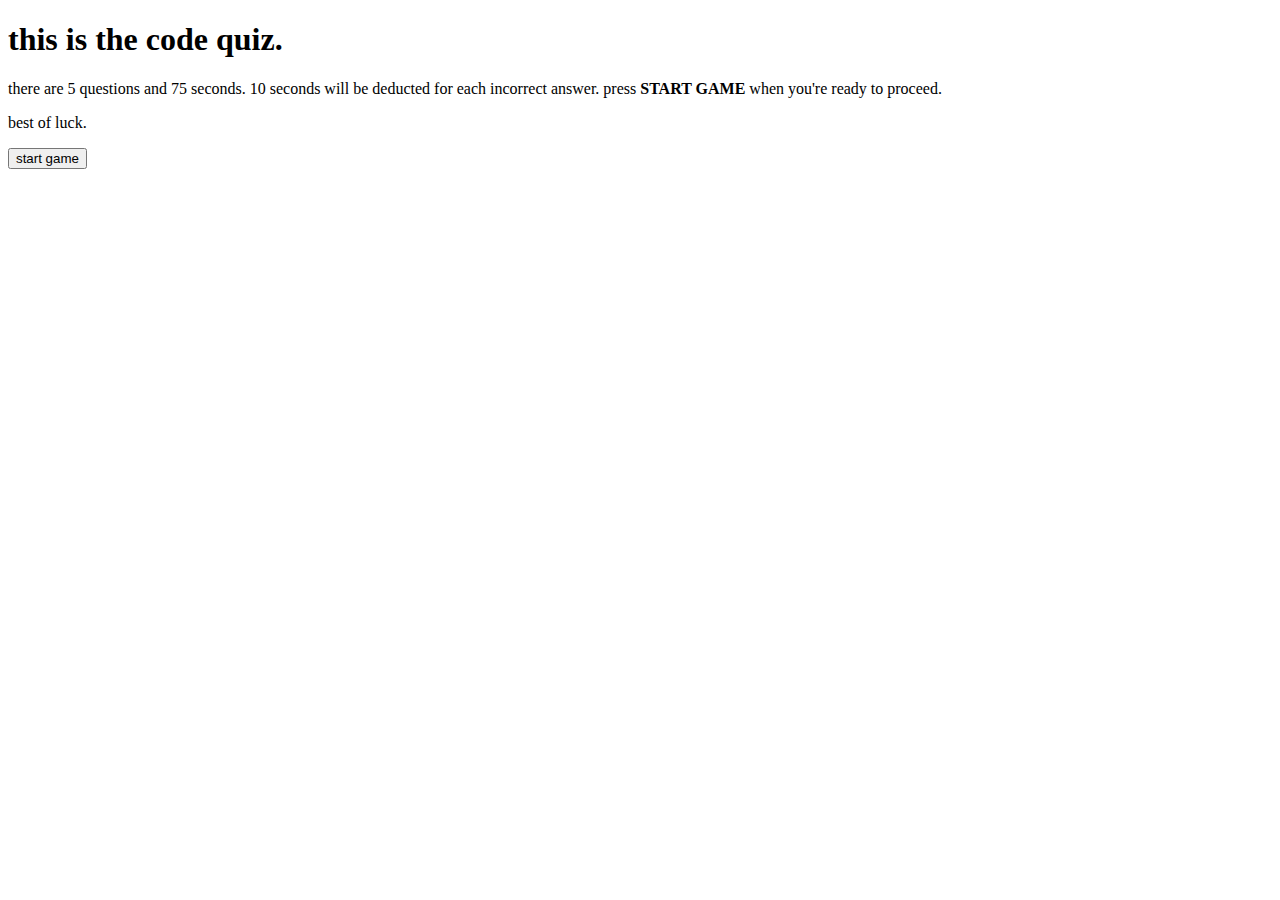
<file: index.html>
<!DOCTYPE html>
<html lang="en">
  <head>
    <meta charset="UTF-8" />
    <meta http-equiv="X-UA-Compatible" content="IE=edge" />
    <meta name="viewport" content="width=device-width, initial-scale=1.0" />
    <link rel="stylesheet" href="https://cdn.simplecss.org/simple.css" />
    <link rel="stylesheet" href="./assets/css/style.css" />
    <title>code quiz: do you have what it takes?</title>
  </head>
  <body>
    <!-- homepage -->
    <div class="home-container" id="home-container">
      <h1>this is the code quiz.</h1>
      <p>
        there are 5 questions and 75 seconds. 10 seconds will be deducted for
        each incorrect answer. press
        <span style="font-weight: bolder">START GAME</span> when you're ready to
        proceed.
      </p>
      <p>best of luck.</p>
      <div class="start-btn-container">
        <button class="start-btn" id="start-btn" type="button">
          start game
        </button>
      </div>
    </div>
    <!-- timer and quiz -->
    <div class="quiz-container" style="text-align: right">
      <p class="time"></p>
      <div class="scorecard"></div>
      <div id="main"></div>
      <button class="answer-btn" id="answer1"></button>
      <button class="answer-btn" id="answer2"></button>
      <button class="answer-btn" id="answer3"></button>
      <button class="answer-btn" id="answer4"></button>
      <div class="feedback"></div>
      <button id="next-btn">next</button>
    </div>
    <!-- game over / submit score -->
    <section class="scorePage">
      <div class="highscore-container"></div>
      <form id="highscore-form" method="post">
        <input type="input" id="submit-initials" placeholder="your initials" />
        <button type="button" value="submit" id="saveScoreBtn">
          save score
        </button>
      </form>
      <button type="button" id="try-again">try again</button>
      <button type="button" id="highscoreBtn">view highscores</button>
    </section>

    <section>
      <ul id="scoreBoard"></ul>
      <button type="button" id="refresh">try again</button>
    </section>

    <script src="./assets/js/script.js"></script>
  </body>
</html>
</file>
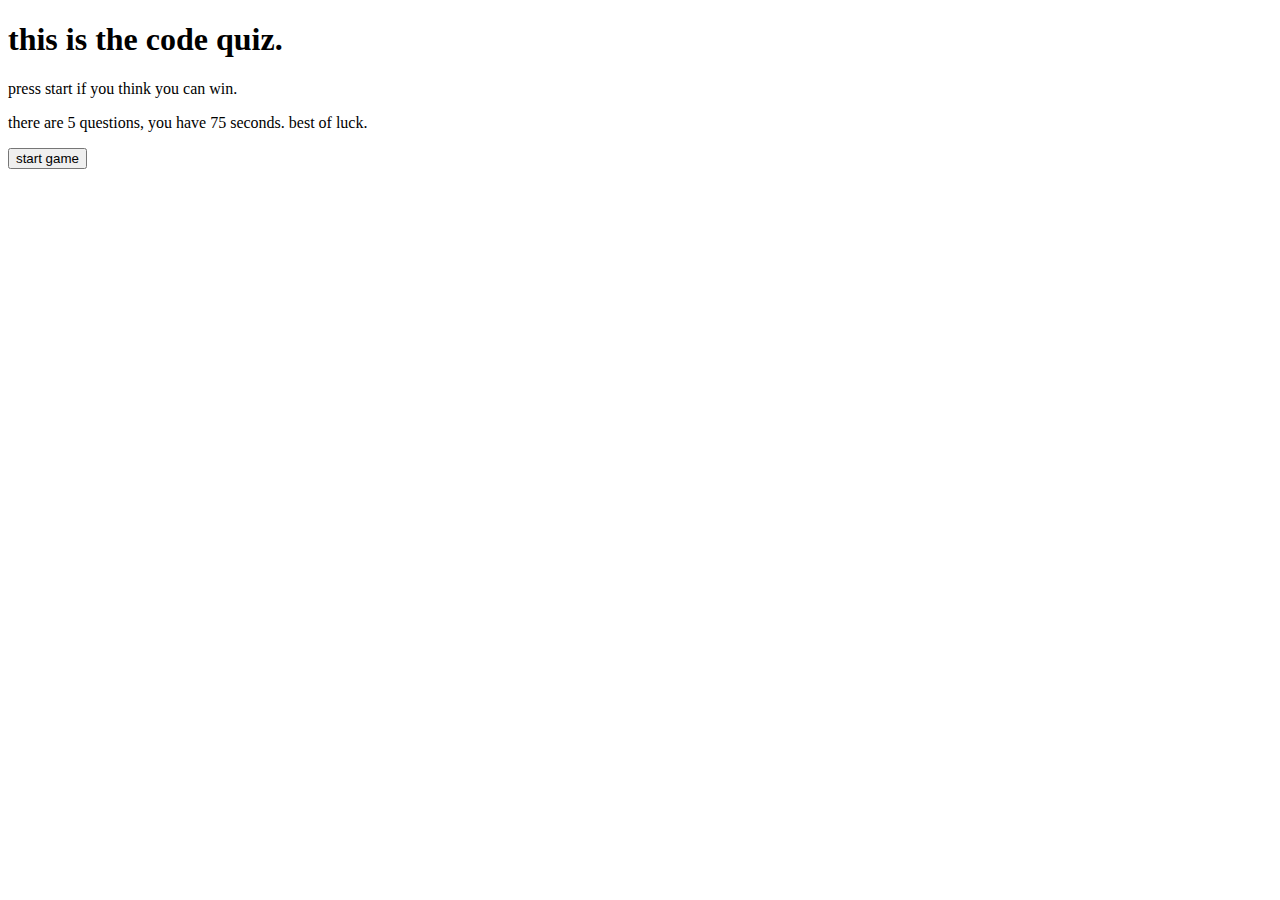
<file: quizretry/index.html>
<!DOCTYPE html>
<html lang="en">
<head>
    <meta charset="UTF-8">
    <meta http-equiv="X-UA-Compatible" content="IE=edge">
    <meta name="viewport" content="width=device-width, initial-scale=1.0">
    <!-- <link rel="stylesheet" href="./assets/css/reset.css" />
    <link rel="stylesheet" href="./assets/css/style.css" /> -->
    <title>code quiz: do you have what it takes?</title>
</head>
<body>

    <!-- homepage -->
    <div class="home-container" id="home-container">
        <h1>this is the code quiz.</h1>
        <p>press start if you think you can win.</p>
        <p class="p2">there are 5 questions, you have 75 seconds. best of luck.</p>
        <div class="start-btn-container">
            <button class="start-btn" id="start-btn" type="button">start game</button>
        </div>
    </div>
    <main>
    <!-- timer and quiz -->
    <div style="text-align:right;">
        <h1 class="time"></h1>
        <div id="main"></div>
        <button class="answer-btn" id="answer1">1</button>
        <button class="answer-btn" id="answer2">2</button>
        <button class="answer-btn" id="answer3">3</button>
        <button class="answer-btn" id="answer4">4</button>
    </div>
    </main>
    <script src="script.js"></script>
</body>
</html>
</file>
<file: assets/css/style.css>
*{
    list-style-type: none;
};

.time {
    font-weight: bolder;
};
</file>
